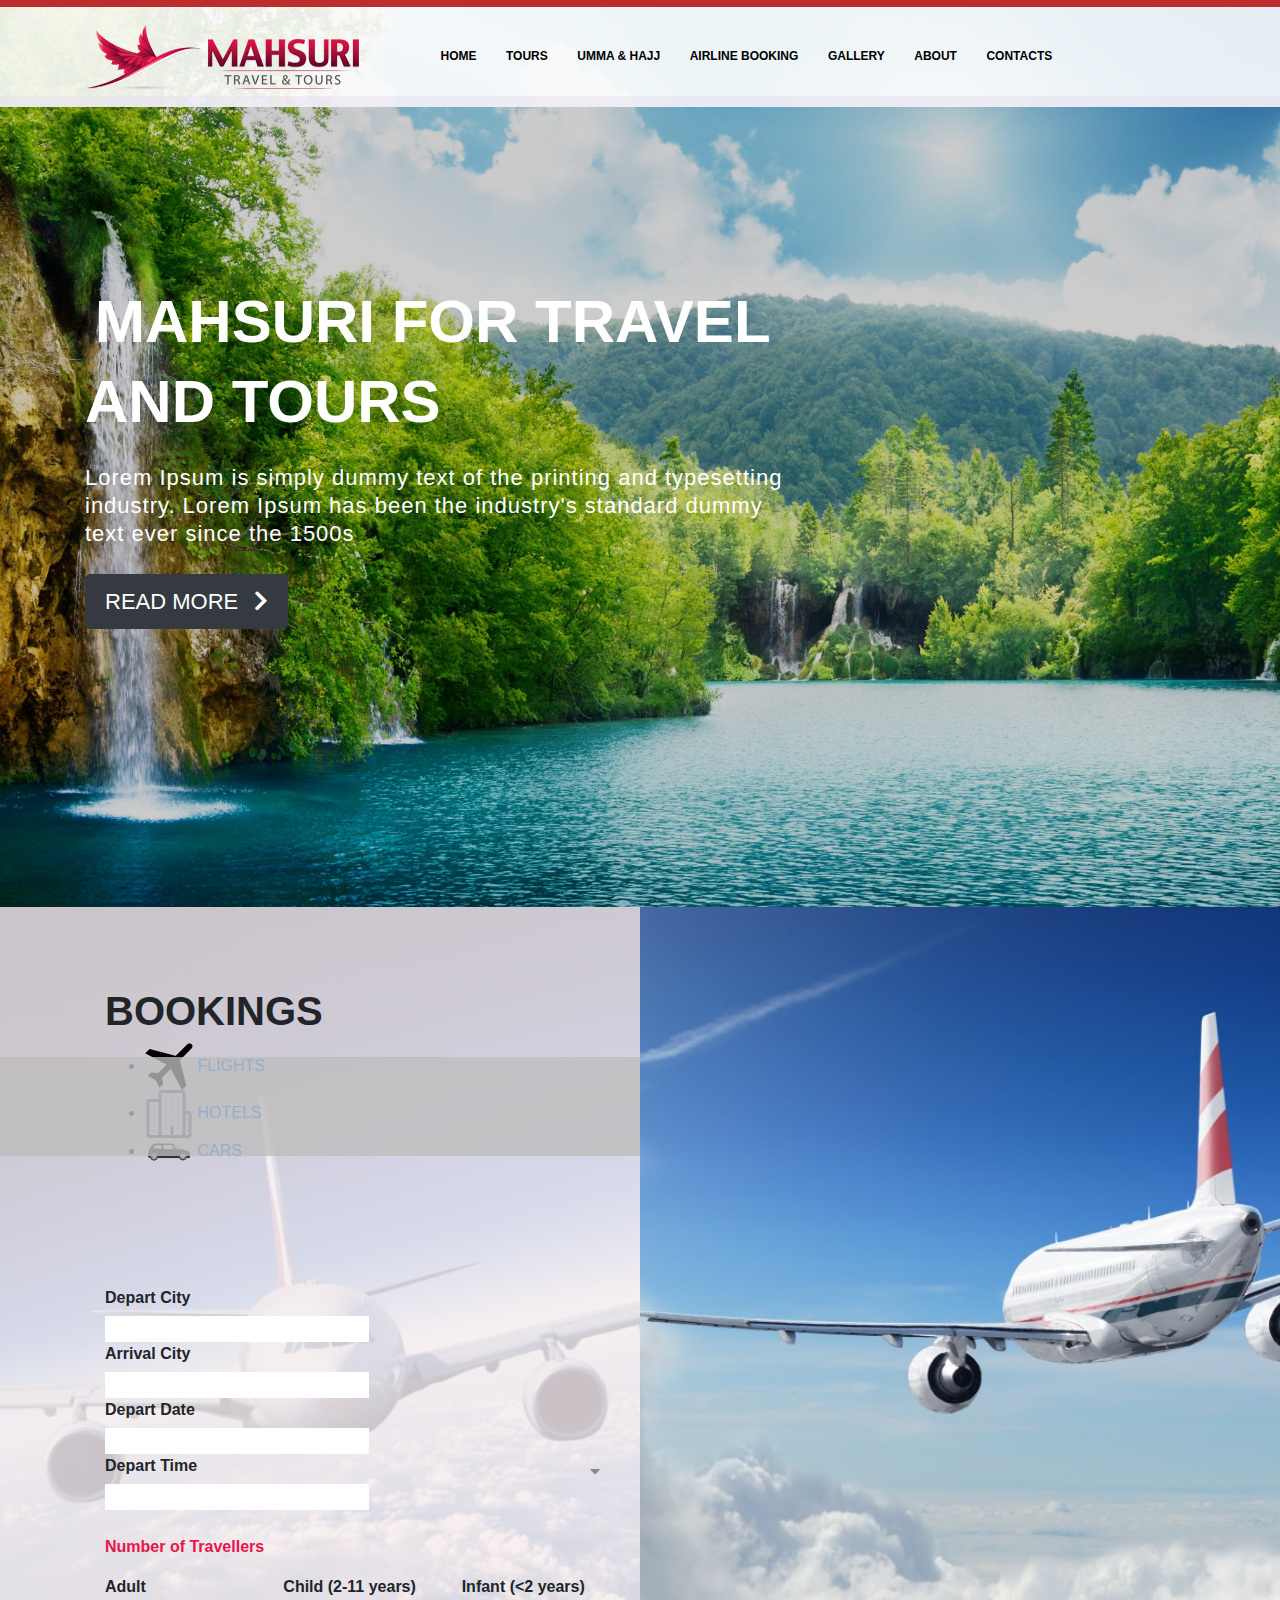
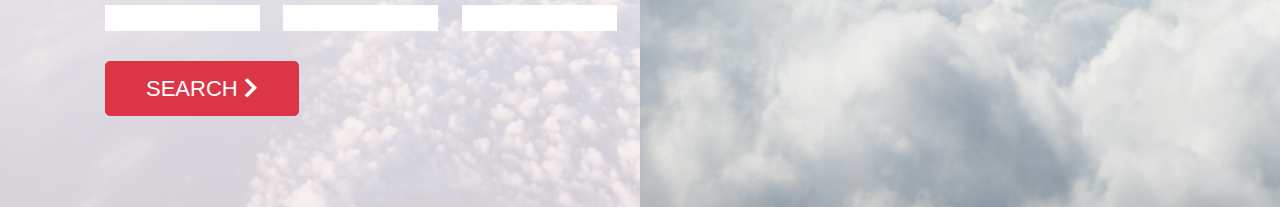
<file: index1.html>
<!DOCTYPE html>
<html>
<head>

	<meta charset="utf-8">
    <meta name="viewport" content="width=device-width, initial-scale=1, shrink-to-fit=no">
	<title>MAHSURI</title>
	<link rel="stylesheet"  href="assets/css/bootstrap.min.css">
    <link rel="stylesheet"  href="assets/css/all.css">
    <link rel="stylesheet"  href="assets/css/jquery-ui.min.css">
    <link rel="stylesheet"  href="assets/css/jquery.ui.timepicker.css">
    <link rel="stylesheet"  href="assets/css/main.css">



</head>
<body>
	     <!-- ===================== start header ===================================== -->
       <div class="header">
        <div class="overlay">
            <div class="overlay_nav">
                <div class="container">
                    <div class="row row-nav">
                        <nav class="navbar navbar-expand-lg  ">
                          <img src="assets/images/logo.png"> 
                        
                          <div class="collapse navbar-collapse" >
                            <ul class="navbar-nav">
                              <li class="nav-item ">
                                <a class="nav-link frst" href="#">Home </a>
                              </li>
                              <li class="nav-item active">
                                <a class="nav-link" href="#">tours</a>
                              </li>
                              <li class="nav-item"> 
                                <a class="nav-link" href="#">umma & hajj</a>
                              </li>
                              <li class="nav-item">
                                <a class="nav-link" href="#">airline booking</a>
                              </li>
                               <li class="nav-item">
                                <a class="nav-link" href="#">gallery</a>
                              </li>
                               <li class="nav-item">
                                <a class="nav-link" href="#">about</a>
                              </li>
                               <li class="nav-item">
                                <a class="nav-link" href="#">contacts</a>
                              </li>
                            </ul>
                          </div>
                        </nav>
                        
                    </div>
                    <div class="row">
                    	<div class="container">
	                        <div class="tophead">
	                            <h1 class="h"> MAHSURI for travel</h1><br>
	                            <h1>and tours</h1>
	                            <p>Lorem Ipsum is simply dummy text of the printing and typesetting <br>industry. Lorem Ipsum has been the industry's standard dummy <br>text ever since the 1500s</p>
	                            <button type="button" class="btn btn-dark btn-lg">READ MORE  <i class="fas fa-chevron-right"></i></i></button>
	                          </div>
                        </div>
                  </div>
               
            </div>
          </div>
        </div>
       </div>
      <!-- ===================== end header ===================================== -->
    <!-- ===================== start booking ===================================== -->
         <div class="booking">
          <div class="row">
            <div class="col imgb1">
                <div class="overlay">
                  <div class="container">
                      <h1>BOOKINGS</h1>
                  </div>
                    
                      <div class="container">
                           <ul >
                               <li><img src="assets/images/icon1.png"><a href="#"> FLIGHTS</a></li>
                               <li><img src="assets/images/icon2.png"><a href="#"> HOTELS</a></li>
                               <li><img src="assets/images/icon3.png"><a href="#"> CARS</a></li>
                           </ul>
                      <div class="overlaynav"></div>
                  </div>

                  <div class="container">
                      <div class="row city">
                          <div class="col">
                              <p>Depart City</p>
                              <input type="text" name="depart-city">
                          </div>
                          <div class="col sec">
                              <p>Arrival City</p>
                              <input type="text" name="arrival-city">
                          </div>
                        </div>  
                          

                          <div class="row date-time">
                              <div class="col">
                                  <p>Depart Date</p>
                                  <div class="datepicker">
                                  <input type="text" name="depart-date" id="date" >
                                  <i class="far fa-calendar-alt"></i>
                                  </div>
                              </div>
                              <div class="col sec">
                                  <p>Depart Time</p>
                                  <div class="timepicker">
                                  <input type="text" name="depart-time" id="time">
                                  <i class="fas fa-caret-down"></i>
                                  </div>
                              </div>
                            </div>  
                          
                          <p class="red par">Number of Travellers</p>
                           <div class="row num-travellers">
                            <div class="col col-md-4">
                              <p>Adult</p>
                              <input type="text" name="depart-time">
                            </div>
                            <div class="col col-md-4 mrg">
                              <p>Child (2-11 years)</p> 
                              <input type="text" name="depart-time">
                            </div>
                            <div class="co col-md-4 mrg">
                              <p>Infant (&lt;2 years)</p>
                              <input type="text" name="depart-time">
                            </div>
                          </div>
                    <buttontype="button" class="btn btn-danger btn-lg">SEARCH  <i class="fas fa-chevron-right"></i></i></button>

                  </div>
                </div>
             </div>
            <div class="col imgb2">
           </div>
          
        </div>

    <!-- ===================== end booking ===================================== -->
  


	<script src="assets/js/jQuery v3.3.1.js"></script>
    <script src="assets/js/bootstrap.min.js"></script>
    <script src="assets/js/jquery-ui.min.js"></script>
    <script src="assets/js/jquery.ui.timepicker.js"></script>
    <script src="assets/js/main.js"></script>

</body>
</html>
</file>
<file: assets/css/main.css>
body  {
    border-top: 7px solid #bd2d2d;
    font-family: arial;
    padding: 0;
    margin: 0;
}

.red {color: #e51649;}
* :focus {outline: 0 !important;}
/* ================== start header ==========================*/
.header {
	background: url('../images/img2.jpg') no-repeat top center;
	-webkit-background-size: cover;
	-moz-background-size: cover;
	-o-background-size: cover;
	background-size: cover;
    height: 100vh;
    position: relative;
}
.header .overlay {
    position: absolute;
    top: 0;
    left: 0;
    width: 100%;
    height: 100%;
    background-color: rgba(0,0,0,0.2);
}
.header .overlay_nav {
	position: absolute;
	top: 0;
	left: 0;
	width: 100%;
	height: 100px;
	background-color: rgba(255, 255, 255, .89);
	border-bottom: 11px solid rgba(229, 223, 239, 0.51);
}
.header .row-nav {margin-top: 10px;}
.header .collapse {  margin-left: 60px;}
.header .collapse .navbar-nav li a {
	color: #000;
	font-size: 12px;
	text-transform: uppercase;
	margin-left: 13.5px;
	font-weight: bold;
	border-bottom: 4px solid rgba(0,0,0,0);
}
.header .collapse .navbar-nav li:hover a {
	color: #e51649;
	border-bottom: 4px solid #e51649;
}

.header .tophead {
	padding-top: 200px;
	color: #fff;}
.header .tophead  .h {margin-left: 10px;}
.header .tophead  h1 {
	font-weight: 900;
	font-size: 60px;
	text-transform: uppercase;
	line-height: 48px;
}
.header .tophead p {
	padding-top: 30px;
	font-size: 22px;
	letter-spacing: 1px;
	line-height: 28px;
}
.header .tophead  .btn {
	border-radius: none;
	margin-top: 10px;
	font-size: 22px;
    padding: 10px 19px;
}
.header .tophead  .btn i{padding-left: 10px;}
/* ================== end header ==========================*/

/* ================== backage booking ==========================*/

.booking .container {margin-left: 105px;}
.booking .imgb1 {
	background: url('../images/img4.jpg') no-repeat top center;
	-webkit-background-size: cover;
	-moz-background-size: cover;
	-o-background-size: cover;
	background-size: cover;
	height: 100vh;
	width: 100% ;
    position: relative;
}
.booking .overlay {
    position: absolute;
    top: 0;
    left: 0;
    width: 100%;
    height: 100%;
    background-color: rgba(247, 237, 237, 0.82);

}
.booking .imgb2 {
	background: url('../images/img3.jpg') no-repeat top center;
	-webkit-background-size: cover;
	-moz-background-size: cover;
	-o-background-size: cover;
	background-size: cover;
	height: 100vh;
	width: 100% ;
    position: relative;
}

.booking h1 {padding-top: 80px; font-weight: 600;}
.booking .overlaynav {   
    position: absolute;
    top: 150px;
    left: 0;
    width: 100%;
    height: 11%;
    background-color: rgba(189, 188, 188, 0.79);}
.booking .overlaynav ul {list-style: none; padding-left: 0;}   
.booking  .overlaynav li { 
	float: left; 
	padding-right: 45px;
	margin-left: 0;
	line-height: 2.5;}
.booking  .overlaynav li img {width: 38px; height: 28px; margin-top: -8px;}
.booking  .overlaynav li a {
	text-decoration: none;
    color: #000;
    font-size: 15px;
    font-weight: bold;
    
}	
.booking .city{
     margin-top: 120px;}
.booking .city p, .booking .date-time p, .booking .num-travellers p{
	 font-weight: bold;
	 font-size: 16px;
	 margin-bottom: 6px;}
.booking .city input, .booking .date-time input {
	 border: none;
	 padding-right: 55px;}
.booking .city .sec, .booking .date-time .sec {margin-right: 120px;}
.booking .par {padding-top: 25px; font-weight: bold;}
.booking .num-travellers .mrg {margin-left: -40px;}
.booking .num-travellers input {
    border: none;
    width: 155px;
	}
.booking  .btn { border-radius: none;
    padding: 10px 40px;
    margin-top: 30px; 
    font-size: 22px;}
.booking  .datepicker input, .booking  .timepicker input {float: left;}   	
.booking  .datepicker i, .booking  .timepicker i {
	z-index: 9;
	color: #888;
	float: right;
	margin-top: -21px;
	margin-right: 10px;
}
 
/* ================== end booking ==========================*/

/* ================== start backage ==========================*/
.backage {position: relative;}
.backage img {
	height: 100vh;
	width: 100% ;
   
}
.backage .carousel-indicators {margin-right: 70%;}
.backage .carousel-indicators .active {background: #e51649;}
.backage .carousel-indicators li { height: 6px; width: 50px;}


.overlayslider {
	position: absolute;
	right: 0;
	top: 1531px;
    z-index: 99;
    width: 50%;
    height: 100vh;
    background-color: rgba(247, 237, 237, 0.82);
}
.overlayslider .container {margin-left: 20px;}
.overlayslider h1 {
    font-weight: bold;
    font-size: 34px;
	padding-top: 80px;}
.overlayslider .specialoffer {
	margin-top: 20px;
	margin-bottom: 30px;
	font-size: 20px;
	color: #555;
}
.overlayslider .priceper {
	margin-top: 40px;
	margin-bottom: 40px;
	font-size: 20px;
	color: #555;
}
.overlayslider hr {width: 400px; margin-left: 0;color: #000;}
.overlayslider span { 
	line-height: 3.5;
	font-size: 30px;
	margin-left: 30px;
	font-weight: bold;
	color: #333; }
.overlayslider .lorem {
	font-size: 16px;
	font-weight: bold;
	color: #999;
	line-height: 1.25;
	padding-top: 15px;
	padding-bottom: 30px;
}
.overlayslider .btn {
	border-radius: none;
	padding: 10px 30px;
}

/* ================== end backage ==========================*/

/* ================== stat lastest ==========================*/
.lastest { text-align: center; }
.lastest h1 {
    font-weight: bold;
    padding-bottom: 20px;
	padding-top: 70px;
    font-size: 45px;
    color: #222;}
.lastest {
    color: #999;
	font-size: 20px;
	padding-bottom: 40px;
}
/* ================== end lastest ==========================*/
/* ================== start cities ==========================*/
.cities img{
    position: relative;
    width: 100%;
    height: 280px;
}
.cities .row .col-md { padding: 0;}

.cities .row .overlay {
    position: absolute;
    z-index: 100;
    top: 0;
    left: 0;
    width: 100%;
    height: 100%;
    background-color: rgba(0, 0, 0, 0.2);
} 
.cities .overlay {
	color: #fff;
	padding-left: 30px;
	padding-top: 185px;
}
.cities .overlay h4 {
	font-weight: 600;
}
.cities .overlay p {}
.cities .overlay span {margin-left: 50px;}
/* ================== end cities ==========================*/

/* ================== start testmnial ==========================*/
.testmonial {
	background: url('../images/img1.jpg') no-repeat top center;
	-webkit-background-size: cover;
	-moz-background-size: cover;
	-o-background-size: cover;
	background-size: cover;
    height: 100vh;
    position: relative;
    text-align: center;
}
.testmonial .overlaytest {
    position: absolute;
    top: 0;
    left: 0;
    width: 100%;
    height: 100%;
    background-color: rgba(249, 243, 243, 0.85);
}
.testmonial h1 {
    padding-bottom: 40px;
	padding-top: 70px;
	font-weight: bold;
	font-size: 50px;
	color: #222;
    }
.testmonial p {
	font-size: 22px;
	color: #888;
	line-height: 1.25;
}
.testmonial img {
	padding-top: 50px;
	width : 120px;
	height: 120px;
	margin-left: 620px;
	
}
.testmonial h3 {padding-top: 15px;padding-bottom: 5px;}
.testmonial h5 {}
.testmonial .carousel-indicators {margin-bottom: -80px;}
.testmonial .carousel-indicators li {
	height: 6px;
	width: 50px;
}
.testmonial .carousel-indicators .active {background: #e51649;}
/* ================== end testmnial ==========================*/

/* ================== start footerup ==========================*/
.footerup {
	padding-top: 70px;
	padding-bottom: 70px;
}
/* ================== end footerup ==========================*/

/* ================== start footerdown ==========================*/
.footerdown {
    padding-top: 70px;
    padding-bottom: 50px;
	background: #ddd;}
.footerdown .prnt {
	text-transform: uppercase;
	
}
.footerdown  p {
	font-size: 16px;
	color: #555;
	padding-right: 150px;
}
.footerdown  .follow{
	padding-left: 330px;
	padding-right: 10px;
}
.footerdown i {font-size: 22px; color: #888}
.footerdown ul {list-style: none; ; padding-left: 0;}
.footerdown ul li {
	float: left;
    padding-right: 20px;

}
/* ================== end footerdown ==========================*/
</file>
<file: assets/css/all.css>
/*!
 * Font Awesome Free 5.1.0 by @fontawesome - https://fontawesome.com
 * License - https://fontawesome.com/license (Icons: CC BY 4.0, Fonts: SIL OFL 1.1, Code: MIT License)
 */
.fa,.fab,.fal,.far,.fas{-moz-osx-font-smoothing:grayscale;-webkit-font-smoothing:antialiased;display:inline-block;font-style:normal;font-variant:normal;text-rendering:auto;line-height:1}.fa-lg{font-size:1.33333em;line-height:.75em;vertical-align:-.0667em}.fa-xs{font-size:.75em}.fa-sm{font-size:.875em}.fa-1x{font-size:1em}.fa-2x{font-size:2em}.fa-3x{font-size:3em}.fa-4x{font-size:4em}.fa-5x{font-size:5em}.fa-6x{font-size:6em}.fa-7x{font-size:7em}.fa-8x{font-size:8em}.fa-9x{font-size:9em}.fa-10x{font-size:10em}.fa-fw{text-align:center;width:1.25em}.fa-ul{list-style-type:none;margin-left:2.5em;padding-left:0}.fa-ul>li{position:relative}.fa-li{left:-2em;position:absolute;text-align:center;width:2em;line-height:inherit}.fa-border{border:.08em solid #eee;border-radius:.1em;padding:.2em .25em .15em}.fa-pull-left{float:left}.fa-pull-right{float:right}.fa.fa-pull-left,.fab.fa-pull-left,.fal.fa-pull-left,.far.fa-pull-left,.fas.fa-pull-left{margin-right:.3em}.fa.fa-pull-right,.fab.fa-pull-right,.fal.fa-pull-right,.far.fa-pull-right,.fas.fa-pull-right{margin-left:.3em}.fa-spin{animation:a 2s infinite linear}.fa-pulse{animation:a 1s infinite steps(8)}@keyframes a{0%{transform:rotate(0deg)}to{transform:rotate(1turn)}}.fa-rotate-90{-ms-filter:"progid:DXImageTransform.Microsoft.BasicImage(rotation=1)";transform:rotate(90deg)}.fa-rotate-180{-ms-filter:"progid:DXImageTransform.Microsoft.BasicImage(rotation=2)";transform:rotate(180deg)}.fa-rotate-270{-ms-filter:"progid:DXImageTransform.Microsoft.BasicImage(rotation=3)";transform:rotate(270deg)}.fa-flip-horizontal{-ms-filter:"progid:DXImageTransform.Microsoft.BasicImage(rotation=0, mirror=1)";transform:scaleX(-1)}.fa-flip-vertical{transform:scaleY(-1)}.fa-flip-horizontal.fa-flip-vertical,.fa-flip-vertical{-ms-filter:"progid:DXImageTransform.Microsoft.BasicImage(rotation=2, mirror=1)"}.fa-flip-horizontal.fa-flip-vertical{transform:scale(-1)}:root .fa-flip-horizontal,:root .fa-flip-vertical,:root .fa-rotate-90,:root .fa-rotate-180,:root .fa-rotate-270{-webkit-filter:none;filter:none}.fa-stack{display:inline-block;height:2em;line-height:2em;position:relative;vertical-align:middle;width:2em}.fa-stack-1x,.fa-stack-2x{left:0;position:absolute;text-align:center;width:100%}.fa-stack-1x{line-height:inherit}.fa-stack-2x{font-size:2em}.fa-inverse{color:#fff}.fa-500px:before{content:"\f26e"}.fa-accessible-icon:before{content:"\f368"}.fa-accusoft:before{content:"\f369"}.fa-address-book:before{content:"\f2b9"}.fa-address-card:before{content:"\f2bb"}.fa-adjust:before{content:"\f042"}.fa-adn:before{content:"\f170"}.fa-adversal:before{content:"\f36a"}.fa-affiliatetheme:before{content:"\f36b"}.fa-algolia:before{content:"\f36c"}.fa-align-center:before{content:"\f037"}.fa-align-justify:before{content:"\f039"}.fa-align-left:before{content:"\f036"}.fa-align-right:before{content:"\f038"}.fa-allergies:before{content:"\f461"}.fa-amazon:before{content:"\f270"}.fa-amazon-pay:before{content:"\f42c"}.fa-ambulance:before{content:"\f0f9"}.fa-american-sign-language-interpreting:before{content:"\f2a3"}.fa-amilia:before{content:"\f36d"}.fa-anchor:before{content:"\f13d"}.fa-android:before{content:"\f17b"}.fa-angellist:before{content:"\f209"}.fa-angle-double-down:before{content:"\f103"}.fa-angle-double-left:before{content:"\f100"}.fa-angle-double-right:before{content:"\f101"}.fa-angle-double-up:before{content:"\f102"}.fa-angle-down:before{content:"\f107"}.fa-angle-left:before{content:"\f104"}.fa-angle-right:before{content:"\f105"}.fa-angle-up:before{content:"\f106"}.fa-angry:before{content:"\f556"}.fa-angrycreative:before{content:"\f36e"}.fa-angular:before{content:"\f420"}.fa-app-store:before{content:"\f36f"}.fa-app-store-ios:before{content:"\f370"}.fa-apper:before{content:"\f371"}.fa-apple:before{content:"\f179"}.fa-apple-pay:before{content:"\f415"}.fa-archive:before{content:"\f187"}.fa-archway:before{content:"\f557"}.fa-arrow-alt-circle-down:before{content:"\f358"}.fa-arrow-alt-circle-left:before{content:"\f359"}.fa-arrow-alt-circle-right:before{content:"\f35a"}.fa-arrow-alt-circle-up:before{content:"\f35b"}.fa-arrow-circle-down:before{content:"\f0ab"}.fa-arrow-circle-left:before{content:"\f0a8"}.fa-arrow-circle-right:before{content:"\f0a9"}.fa-arrow-circle-up:before{content:"\f0aa"}.fa-arrow-down:before{content:"\f063"}.fa-arrow-left:before{content:"\f060"}.fa-arrow-right:before{content:"\f061"}.fa-arrow-up:before{content:"\f062"}.fa-arrows-alt:before{content:"\f0b2"}.fa-arrows-alt-h:before{content:"\f337"}.fa-arrows-alt-v:before{content:"\f338"}.fa-assistive-listening-systems:before{content:"\f2a2"}.fa-asterisk:before{content:"\f069"}.fa-asymmetrik:before{content:"\f372"}.fa-at:before{content:"\f1fa"}.fa-atlas:before{content:"\f558"}.fa-audible:before{content:"\f373"}.fa-audio-description:before{content:"\f29e"}.fa-autoprefixer:before{content:"\f41c"}.fa-avianex:before{content:"\f374"}.fa-aviato:before{content:"\f421"}.fa-award:before{content:"\f559"}.fa-aws:before{content:"\f375"}.fa-backspace:before{content:"\f55a"}.fa-backward:before{content:"\f04a"}.fa-balance-scale:before{content:"\f24e"}.fa-ban:before{content:"\f05e"}.fa-band-aid:before{content:"\f462"}.fa-bandcamp:before{content:"\f2d5"}.fa-barcode:before{content:"\f02a"}.fa-bars:before{content:"\f0c9"}.fa-baseball-ball:before{content:"\f433"}.fa-basketball-ball:before{content:"\f434"}.fa-bath:before{content:"\f2cd"}.fa-battery-empty:before{content:"\f244"}.fa-battery-full:before{content:"\f240"}.fa-battery-half:before{content:"\f242"}.fa-battery-quarter:before{content:"\f243"}.fa-battery-three-quarters:before{content:"\f241"}.fa-bed:before{content:"\f236"}.fa-beer:before{content:"\f0fc"}.fa-behance:before{content:"\f1b4"}.fa-behance-square:before{content:"\f1b5"}.fa-bell:before{content:"\f0f3"}.fa-bell-slash:before{content:"\f1f6"}.fa-bezier-curve:before{content:"\f55b"}.fa-bicycle:before{content:"\f206"}.fa-bimobject:before{content:"\f378"}.fa-binoculars:before{content:"\f1e5"}.fa-birthday-cake:before{content:"\f1fd"}.fa-bitbucket:before{content:"\f171"}.fa-bitcoin:before{content:"\f379"}.fa-bity:before{content:"\f37a"}.fa-black-tie:before{content:"\f27e"}.fa-blackberry:before{content:"\f37b"}.fa-blender:before{content:"\f517"}.fa-blind:before{content:"\f29d"}.fa-blogger:before{content:"\f37c"}.fa-blogger-b:before{content:"\f37d"}.fa-bluetooth:before{content:"\f293"}.fa-bluetooth-b:before{content:"\f294"}.fa-bold:before{content:"\f032"}.fa-bolt:before{content:"\f0e7"}.fa-bomb:before{content:"\f1e2"}.fa-bong:before{content:"\f55c"}.fa-book:before{content:"\f02d"}.fa-book-open:before{content:"\f518"}.fa-bookmark:before{content:"\f02e"}.fa-bowling-ball:before{content:"\f436"}.fa-box:before{content:"\f466"}.fa-box-open:before{content:"\f49e"}.fa-boxes:before{content:"\f468"}.fa-braille:before{content:"\f2a1"}.fa-briefcase:before{content:"\f0b1"}.fa-briefcase-medical:before{content:"\f469"}.fa-broadcast-tower:before{content:"\f519"}.fa-broom:before{content:"\f51a"}.fa-brush:before{content:"\f55d"}.fa-btc:before{content:"\f15a"}.fa-bug:before{content:"\f188"}.fa-building:before{content:"\f1ad"}.fa-bullhorn:before{content:"\f0a1"}.fa-bullseye:before{content:"\f140"}.fa-burn:before{content:"\f46a"}.fa-buromobelexperte:before{content:"\f37f"}.fa-bus:before{content:"\f207"}.fa-bus-alt:before{content:"\f55e"}.fa-buysellads:before{content:"\f20d"}.fa-calculator:before{content:"\f1ec"}.fa-calendar:before{content:"\f133"}.fa-calendar-alt:before{content:"\f073"}.fa-calendar-check:before{content:"\f274"}.fa-calendar-minus:before{content:"\f272"}.fa-calendar-plus:before{content:"\f271"}.fa-calendar-times:before{content:"\f273"}.fa-camera:before{content:"\f030"}.fa-camera-retro:before{content:"\f083"}.fa-cannabis:before{content:"\f55f"}.fa-capsules:before{content:"\f46b"}.fa-car:before{content:"\f1b9"}.fa-caret-down:before{content:"\f0d7"}.fa-caret-left:before{content:"\f0d9"}.fa-caret-right:before{content:"\f0da"}.fa-caret-square-down:before{content:"\f150"}.fa-caret-square-left:before{content:"\f191"}.fa-caret-square-right:before{content:"\f152"}.fa-caret-square-up:before{content:"\f151"}.fa-caret-up:before{content:"\f0d8"}.fa-cart-arrow-down:before{content:"\f218"}.fa-cart-plus:before{content:"\f217"}.fa-cc-amazon-pay:before{content:"\f42d"}.fa-cc-amex:before{content:"\f1f3"}.fa-cc-apple-pay:before{content:"\f416"}.fa-cc-diners-club:before{content:"\f24c"}.fa-cc-discover:before{content:"\f1f2"}.fa-cc-jcb:before{content:"\f24b"}.fa-cc-mastercard:before{content:"\f1f1"}.fa-cc-paypal:before{content:"\f1f4"}.fa-cc-stripe:before{content:"\f1f5"}.fa-cc-visa:before{content:"\f1f0"}.fa-centercode:before{content:"\f380"}.fa-certificate:before{content:"\f0a3"}.fa-chalkboard:before{content:"\f51b"}.fa-chalkboard-teacher:before{content:"\f51c"}.fa-chart-area:before{content:"\f1fe"}.fa-chart-bar:before{content:"\f080"}.fa-chart-line:before{content:"\f201"}.fa-chart-pie:before{content:"\f200"}.fa-check:before{content:"\f00c"}.fa-check-circle:before{content:"\f058"}.fa-check-double:before{content:"\f560"}.fa-check-square:before{content:"\f14a"}.fa-chess:before{content:"\f439"}.fa-chess-bishop:before{content:"\f43a"}.fa-chess-board:before{content:"\f43c"}.fa-chess-king:before{content:"\f43f"}.fa-chess-knight:before{content:"\f441"}.fa-chess-pawn:before{content:"\f443"}.fa-chess-queen:before{content:"\f445"}.fa-chess-rook:before{content:"\f447"}.fa-chevron-circle-down:before{content:"\f13a"}.fa-chevron-circle-left:before{content:"\f137"}.fa-chevron-circle-right:before{content:"\f138"}.fa-chevron-circle-up:before{content:"\f139"}.fa-chevron-down:before{content:"\f078"}.fa-chevron-left:before{content:"\f053"}.fa-chevron-right:before{content:"\f054"}.fa-chevron-up:before{content:"\f077"}.fa-child:before{content:"\f1ae"}.fa-chrome:before{content:"\f268"}.fa-church:before{content:"\f51d"}.fa-circle:before{content:"\f111"}.fa-circle-notch:before{content:"\f1ce"}.fa-clipboard:before{content:"\f328"}.fa-clipboard-check:before{content:"\f46c"}.fa-clipboard-list:before{content:"\f46d"}.fa-clock:before{content:"\f017"}.fa-clone:before{content:"\f24d"}.fa-closed-captioning:before{content:"\f20a"}.fa-cloud:before{content:"\f0c2"}.fa-cloud-download-alt:before{content:"\f381"}.fa-cloud-upload-alt:before{content:"\f382"}.fa-cloudscale:before{content:"\f383"}.fa-cloudsmith:before{content:"\f384"}.fa-cloudversify:before{content:"\f385"}.fa-cocktail:before{content:"\f561"}.fa-code:before{content:"\f121"}.fa-code-branch:before{content:"\f126"}.fa-codepen:before{content:"\f1cb"}.fa-codiepie:before{content:"\f284"}.fa-coffee:before{content:"\f0f4"}.fa-cog:before{content:"\f013"}.fa-cogs:before{content:"\f085"}.fa-coins:before{content:"\f51e"}.fa-columns:before{content:"\f0db"}.fa-comment:before{content:"\f075"}.fa-comment-alt:before{content:"\f27a"}.fa-comment-dots:before{content:"\f4ad"}.fa-comment-slash:before{content:"\f4b3"}.fa-comments:before{content:"\f086"}.fa-compact-disc:before{content:"\f51f"}.fa-compass:before{content:"\f14e"}.fa-compress:before{content:"\f066"}.fa-concierge-bell:before{content:"\f562"}.fa-connectdevelop:before{content:"\f20e"}.fa-contao:before{content:"\f26d"}.fa-cookie:before{content:"\f563"}.fa-cookie-bite:before{content:"\f564"}.fa-copy:before{content:"\f0c5"}.fa-copyright:before{content:"\f1f9"}.fa-couch:before{content:"\f4b8"}.fa-cpanel:before{content:"\f388"}.fa-creative-commons:before{content:"\f25e"}.fa-creative-commons-by:before{content:"\f4e7"}.fa-creative-commons-nc:before{content:"\f4e8"}.fa-creative-commons-nc-eu:before{content:"\f4e9"}.fa-creative-commons-nc-jp:before{content:"\f4ea"}.fa-creative-commons-nd:before{content:"\f4eb"}.fa-creative-commons-pd:before{content:"\f4ec"}.fa-creative-commons-pd-alt:before{content:"\f4ed"}.fa-creative-commons-remix:before{content:"\f4ee"}.fa-creative-commons-sa:before{content:"\f4ef"}.fa-creative-commons-sampling:before{content:"\f4f0"}.fa-creative-commons-sampling-plus:before{content:"\f4f1"}.fa-creative-commons-share:before{content:"\f4f2"}.fa-credit-card:before{content:"\f09d"}.fa-crop:before{content:"\f125"}.fa-crop-alt:before{content:"\f565"}.fa-crosshairs:before{content:"\f05b"}.fa-crow:before{content:"\f520"}.fa-crown:before{content:"\f521"}.fa-css3:before{content:"\f13c"}.fa-css3-alt:before{content:"\f38b"}.fa-cube:before{content:"\f1b2"}.fa-cubes:before{content:"\f1b3"}.fa-cut:before{content:"\f0c4"}.fa-cuttlefish:before{content:"\f38c"}.fa-d-and-d:before{content:"\f38d"}.fa-dashcube:before{content:"\f210"}.fa-database:before{content:"\f1c0"}.fa-deaf:before{content:"\f2a4"}.fa-delicious:before{content:"\f1a5"}.fa-deploydog:before{content:"\f38e"}.fa-deskpro:before{content:"\f38f"}.fa-desktop:before{content:"\f108"}.fa-deviantart:before{content:"\f1bd"}.fa-diagnoses:before{content:"\f470"}.fa-dice:before{content:"\f522"}.fa-dice-five:before{content:"\f523"}.fa-dice-four:before{content:"\f524"}.fa-dice-one:before{content:"\f525"}.fa-dice-six:before{content:"\f526"}.fa-dice-three:before{content:"\f527"}.fa-dice-two:before{content:"\f528"}.fa-digg:before{content:"\f1a6"}.fa-digital-ocean:before{content:"\f391"}.fa-digital-tachograph:before{content:"\f566"}.fa-discord:before{content:"\f392"}.fa-discourse:before{content:"\f393"}.fa-divide:before{content:"\f529"}.fa-dizzy:before{content:"\f567"}.fa-dna:before{content:"\f471"}.fa-dochub:before{content:"\f394"}.fa-docker:before{content:"\f395"}.fa-dollar-sign:before{content:"\f155"}.fa-dolly:before{content:"\f472"}.fa-dolly-flatbed:before{content:"\f474"}.fa-donate:before{content:"\f4b9"}.fa-door-closed:before{content:"\f52a"}.fa-door-open:before{content:"\f52b"}.fa-dot-circle:before{content:"\f192"}.fa-dove:before{content:"\f4ba"}.fa-download:before{content:"\f019"}.fa-draft2digital:before{content:"\f396"}.fa-drafting-compass:before{content:"\f568"}.fa-dribbble:before{content:"\f17d"}.fa-dribbble-square:before{content:"\f397"}.fa-dropbox:before{content:"\f16b"}.fa-drum:before{content:"\f569"}.fa-drum-steelpan:before{content:"\f56a"}.fa-drupal:before{content:"\f1a9"}.fa-dumbbell:before{content:"\f44b"}.fa-dyalog:before{content:"\f399"}.fa-earlybirds:before{content:"\f39a"}.fa-ebay:before{content:"\f4f4"}.fa-edge:before{content:"\f282"}.fa-edit:before{content:"\f044"}.fa-eject:before{content:"\f052"}.fa-elementor:before{content:"\f430"}.fa-ellipsis-h:before{content:"\f141"}.fa-ellipsis-v:before{content:"\f142"}.fa-ember:before{content:"\f423"}.fa-empire:before{content:"\f1d1"}.fa-envelope:before{content:"\f0e0"}.fa-envelope-open:before{content:"\f2b6"}.fa-envelope-square:before{content:"\f199"}.fa-envira:before{content:"\f299"}.fa-equals:before{content:"\f52c"}.fa-eraser:before{content:"\f12d"}.fa-erlang:before{content:"\f39d"}.fa-ethereum:before{content:"\f42e"}.fa-etsy:before{content:"\f2d7"}.fa-euro-sign:before{content:"\f153"}.fa-exchange-alt:before{content:"\f362"}.fa-exclamation:before{content:"\f12a"}.fa-exclamation-circle:before{content:"\f06a"}.fa-exclamation-triangle:before{content:"\f071"}.fa-expand:before{content:"\f065"}.fa-expand-arrows-alt:before{content:"\f31e"}.fa-expeditedssl:before{content:"\f23e"}.fa-external-link-alt:before{content:"\f35d"}.fa-external-link-square-alt:before{content:"\f360"}.fa-eye:before{content:"\f06e"}.fa-eye-dropper:before{content:"\f1fb"}.fa-eye-slash:before{content:"\f070"}.fa-facebook:before{content:"\f09a"}.fa-facebook-f:before{content:"\f39e"}.fa-facebook-messenger:before{content:"\f39f"}.fa-facebook-square:before{content:"\f082"}.fa-fast-backward:before{content:"\f049"}.fa-fast-forward:before{content:"\f050"}.fa-fax:before{content:"\f1ac"}.fa-feather:before{content:"\f52d"}.fa-feather-alt:before{content:"\f56b"}.fa-female:before{content:"\f182"}.fa-fighter-jet:before{content:"\f0fb"}.fa-file:before{content:"\f15b"}.fa-file-alt:before{content:"\f15c"}.fa-file-archive:before{content:"\f1c6"}.fa-file-audio:before{content:"\f1c7"}.fa-file-code:before{content:"\f1c9"}.fa-file-contract:before{content:"\f56c"}.fa-file-download:before{content:"\f56d"}.fa-file-excel:before{content:"\f1c3"}.fa-file-export:before{content:"\f56e"}.fa-file-image:before{content:"\f1c5"}.fa-file-import:before{content:"\f56f"}.fa-file-invoice:before{content:"\f570"}.fa-file-invoice-dollar:before{content:"\f571"}.fa-file-medical:before{content:"\f477"}.fa-file-medical-alt:before{content:"\f478"}.fa-file-pdf:before{content:"\f1c1"}.fa-file-powerpoint:before{content:"\f1c4"}.fa-file-prescription:before{content:"\f572"}.fa-file-signature:before{content:"\f573"}.fa-file-upload:before{content:"\f574"}.fa-file-video:before{content:"\f1c8"}.fa-file-word:before{content:"\f1c2"}.fa-fill:before{content:"\f575"}.fa-fill-drip:before{content:"\f576"}.fa-film:before{content:"\f008"}.fa-filter:before{content:"\f0b0"}.fa-fingerprint:before{content:"\f577"}.fa-fire:before{content:"\f06d"}.fa-fire-extinguisher:before{content:"\f134"}.fa-firefox:before{content:"\f269"}.fa-first-aid:before{content:"\f479"}.fa-first-order:before{content:"\f2b0"}.fa-first-order-alt:before{content:"\f50a"}.fa-firstdraft:before{content:"\f3a1"}.fa-fish:before{content:"\f578"}.fa-flag:before{content:"\f024"}.fa-flag-checkered:before{content:"\f11e"}.fa-flask:before{content:"\f0c3"}.fa-flickr:before{content:"\f16e"}.fa-flipboard:before{content:"\f44d"}.fa-flushed:before{content:"\f579"}.fa-fly:before{content:"\f417"}.fa-folder:before{content:"\f07b"}.fa-folder-open:before{content:"\f07c"}.fa-font:before{content:"\f031"}.fa-font-awesome:before{content:"\f2b4"}.fa-font-awesome-alt:before{content:"\f35c"}.fa-font-awesome-flag:before{content:"\f425"}.fa-font-awesome-logo-full:before{content:"\f4e6"}.fa-fonticons:before{content:"\f280"}.fa-fonticons-fi:before{content:"\f3a2"}.fa-football-ball:before{content:"\f44e"}.fa-fort-awesome:before{content:"\f286"}.fa-fort-awesome-alt:before{content:"\f3a3"}.fa-forumbee:before{content:"\f211"}.fa-forward:before{content:"\f04e"}.fa-foursquare:before{content:"\f180"}.fa-free-code-camp:before{content:"\f2c5"}.fa-freebsd:before{content:"\f3a4"}.fa-frog:before{content:"\f52e"}.fa-frown:before{content:"\f119"}.fa-frown-open:before{content:"\f57a"}.fa-fulcrum:before{content:"\f50b"}.fa-futbol:before{content:"\f1e3"}.fa-galactic-republic:before{content:"\f50c"}.fa-galactic-senate:before{content:"\f50d"}.fa-gamepad:before{content:"\f11b"}.fa-gas-pump:before{content:"\f52f"}.fa-gavel:before{content:"\f0e3"}.fa-gem:before{content:"\f3a5"}.fa-genderless:before{content:"\f22d"}.fa-get-pocket:before{content:"\f265"}.fa-gg:before{content:"\f260"}.fa-gg-circle:before{content:"\f261"}.fa-gift:before{content:"\f06b"}.fa-git:before{content:"\f1d3"}.fa-git-square:before{content:"\f1d2"}.fa-github:before{content:"\f09b"}.fa-github-alt:before{content:"\f113"}.fa-github-square:before{content:"\f092"}.fa-gitkraken:before{content:"\f3a6"}.fa-gitlab:before{content:"\f296"}.fa-gitter:before{content:"\f426"}.fa-glass-martini:before{content:"\f000"}.fa-glass-martini-alt:before{content:"\f57b"}.fa-glasses:before{content:"\f530"}.fa-glide:before{content:"\f2a5"}.fa-glide-g:before{content:"\f2a6"}.fa-globe:before{content:"\f0ac"}.fa-globe-africa:before{content:"\f57c"}.fa-globe-americas:before{content:"\f57d"}.fa-globe-asia:before{content:"\f57e"}.fa-gofore:before{content:"\f3a7"}.fa-golf-ball:before{content:"\f450"}.fa-goodreads:before{content:"\f3a8"}.fa-goodreads-g:before{content:"\f3a9"}.fa-google:before{content:"\f1a0"}.fa-google-drive:before{content:"\f3aa"}.fa-google-play:before{content:"\f3ab"}.fa-google-plus:before{content:"\f2b3"}.fa-google-plus-g:before{content:"\f0d5"}.fa-google-plus-square:before{content:"\f0d4"}.fa-google-wallet:before{content:"\f1ee"}.fa-graduation-cap:before{content:"\f19d"}.fa-gratipay:before{content:"\f184"}.fa-grav:before{content:"\f2d6"}.fa-greater-than:before{content:"\f531"}.fa-greater-than-equal:before{content:"\f532"}.fa-grimace:before{content:"\f57f"}.fa-grin:before{content:"\f580"}.fa-grin-alt:before{content:"\f581"}.fa-grin-beam:before{content:"\f582"}.fa-grin-beam-sweat:before{content:"\f583"}.fa-grin-hearts:before{content:"\f584"}.fa-grin-squint:before{content:"\f585"}.fa-grin-squint-tears:before{content:"\f586"}.fa-grin-stars:before{content:"\f587"}.fa-grin-tears:before{content:"\f588"}.fa-grin-tongue:before{content:"\f589"}.fa-grin-tongue-squint:before{content:"\f58a"}.fa-grin-tongue-wink:before{content:"\f58b"}.fa-grin-wink:before{content:"\f58c"}.fa-grip-horizontal:before{content:"\f58d"}.fa-grip-vertical:before{content:"\f58e"}.fa-gripfire:before{content:"\f3ac"}.fa-grunt:before{content:"\f3ad"}.fa-gulp:before{content:"\f3ae"}.fa-h-square:before{content:"\f0fd"}.fa-hacker-news:before{content:"\f1d4"}.fa-hacker-news-square:before{content:"\f3af"}.fa-hand-holding:before{content:"\f4bd"}.fa-hand-holding-heart:before{content:"\f4be"}.fa-hand-holding-usd:before{content:"\f4c0"}.fa-hand-lizard:before{content:"\f258"}.fa-hand-paper:before{content:"\f256"}.fa-hand-peace:before{content:"\f25b"}.fa-hand-point-down:before{content:"\f0a7"}.fa-hand-point-left:before{content:"\f0a5"}.fa-hand-point-right:before{content:"\f0a4"}.fa-hand-point-up:before{content:"\f0a6"}.fa-hand-pointer:before{content:"\f25a"}.fa-hand-rock:before{content:"\f255"}.fa-hand-scissors:before{content:"\f257"}.fa-hand-spock:before{content:"\f259"}.fa-hands:before{content:"\f4c2"}.fa-hands-helping:before{content:"\f4c4"}.fa-handshake:before{content:"\f2b5"}.fa-hashtag:before{content:"\f292"}.fa-hdd:before{content:"\f0a0"}.fa-heading:before{content:"\f1dc"}.fa-headphones:before{content:"\f025"}.fa-headphones-alt:before{content:"\f58f"}.fa-headset:before{content:"\f590"}.fa-heart:before{content:"\f004"}.fa-heartbeat:before{content:"\f21e"}.fa-helicopter:before{content:"\f533"}.fa-highlighter:before{content:"\f591"}.fa-hips:before{content:"\f452"}.fa-hire-a-helper:before{content:"\f3b0"}.fa-history:before{content:"\f1da"}.fa-hockey-puck:before{content:"\f453"}.fa-home:before{content:"\f015"}.fa-hooli:before{content:"\f427"}.fa-hornbill:before{content:"\f592"}.fa-hospital:before{content:"\f0f8"}.fa-hospital-alt:before{content:"\f47d"}.fa-hospital-symbol:before{content:"\f47e"}.fa-hot-tub:before{content:"\f593"}.fa-hotel:before{content:"\f594"}.fa-hotjar:before{content:"\f3b1"}.fa-hourglass:before{content:"\f254"}.fa-hourglass-end:before{content:"\f253"}.fa-hourglass-half:before{content:"\f252"}.fa-hourglass-start:before{content:"\f251"}.fa-houzz:before{content:"\f27c"}.fa-html5:before{content:"\f13b"}.fa-hubspot:before{content:"\f3b2"}.fa-i-cursor:before{content:"\f246"}.fa-id-badge:before{content:"\f2c1"}.fa-id-card:before{content:"\f2c2"}.fa-id-card-alt:before{content:"\f47f"}.fa-image:before{content:"\f03e"}.fa-images:before{content:"\f302"}.fa-imdb:before{content:"\f2d8"}.fa-inbox:before{content:"\f01c"}.fa-indent:before{content:"\f03c"}.fa-industry:before{content:"\f275"}.fa-infinity:before{content:"\f534"}.fa-info:before{content:"\f129"}.fa-info-circle:before{content:"\f05a"}.fa-instagram:before{content:"\f16d"}.fa-internet-explorer:before{content:"\f26b"}.fa-ioxhost:before{content:"\f208"}.fa-italic:before{content:"\f033"}.fa-itunes:before{content:"\f3b4"}.fa-itunes-note:before{content:"\f3b5"}.fa-java:before{content:"\f4e4"}.fa-jedi-order:before{content:"\f50e"}.fa-jenkins:before{content:"\f3b6"}.fa-joget:before{content:"\f3b7"}.fa-joint:before{content:"\f595"}.fa-joomla:before{content:"\f1aa"}.fa-js:before{content:"\f3b8"}.fa-js-square:before{content:"\f3b9"}.fa-jsfiddle:before{content:"\f1cc"}.fa-key:before{content:"\f084"}.fa-keybase:before{content:"\f4f5"}.fa-keyboard:before{content:"\f11c"}.fa-keycdn:before{content:"\f3ba"}.fa-kickstarter:before{content:"\f3bb"}.fa-kickstarter-k:before{content:"\f3bc"}.fa-kiss:before{content:"\f596"}.fa-kiss-beam:before{content:"\f597"}.fa-kiss-wink-heart:before{content:"\f598"}.fa-kiwi-bird:before{content:"\f535"}.fa-korvue:before{content:"\f42f"}.fa-language:before{content:"\f1ab"}.fa-laptop:before{content:"\f109"}.fa-laravel:before{content:"\f3bd"}.fa-lastfm:before{content:"\f202"}.fa-lastfm-square:before{content:"\f203"}.fa-laugh:before{content:"\f599"}.fa-laugh-beam:before{content:"\f59a"}.fa-laugh-squint:before{content:"\f59b"}.fa-laugh-wink:before{content:"\f59c"}.fa-leaf:before{content:"\f06c"}.fa-leanpub:before{content:"\f212"}.fa-lemon:before{content:"\f094"}.fa-less:before{content:"\f41d"}.fa-less-than:before{content:"\f536"}.fa-less-than-equal:before{content:"\f537"}.fa-level-down-alt:before{content:"\f3be"}.fa-level-up-alt:before{content:"\f3bf"}.fa-life-ring:before{content:"\f1cd"}.fa-lightbulb:before{content:"\f0eb"}.fa-line:before{content:"\f3c0"}.fa-link:before{content:"\f0c1"}.fa-linkedin:before{content:"\f08c"}.fa-linkedin-in:before{content:"\f0e1"}.fa-linode:before{content:"\f2b8"}.fa-linux:before{content:"\f17c"}.fa-lira-sign:before{content:"\f195"}.fa-list:before{content:"\f03a"}.fa-list-alt:before{content:"\f022"}.fa-list-ol:before{content:"\f0cb"}.fa-list-ul:before{content:"\f0ca"}.fa-location-arrow:before{content:"\f124"}.fa-lock:before{content:"\f023"}.fa-lock-open:before{content:"\f3c1"}.fa-long-arrow-alt-down:before{content:"\f309"}.fa-long-arrow-alt-left:before{content:"\f30a"}.fa-long-arrow-alt-right:before{content:"\f30b"}.fa-long-arrow-alt-up:before{content:"\f30c"}.fa-low-vision:before{content:"\f2a8"}.fa-luggage-cart:before{content:"\f59d"}.fa-lyft:before{content:"\f3c3"}.fa-magento:before{content:"\f3c4"}.fa-magic:before{content:"\f0d0"}.fa-magnet:before{content:"\f076"}.fa-mailchimp:before{content:"\f59e"}.fa-male:before{content:"\f183"}.fa-mandalorian:before{content:"\f50f"}.fa-map:before{content:"\f279"}.fa-map-marked:before{content:"\f59f"}.fa-map-marked-alt:before{content:"\f5a0"}.fa-map-marker:before{content:"\f041"}.fa-map-marker-alt:before{content:"\f3c5"}.fa-map-pin:before{content:"\f276"}.fa-map-signs:before{content:"\f277"}.fa-marker:before{content:"\f5a1"}.fa-mars:before{content:"\f222"}.fa-mars-double:before{content:"\f227"}.fa-mars-stroke:before{content:"\f229"}.fa-mars-stroke-h:before{content:"\f22b"}.fa-mars-stroke-v:before{content:"\f22a"}.fa-mastodon:before{content:"\f4f6"}.fa-maxcdn:before{content:"\f136"}.fa-medal:before{content:"\f5a2"}.fa-medapps:before{content:"\f3c6"}.fa-medium:before{content:"\f23a"}.fa-medium-m:before{content:"\f3c7"}.fa-medkit:before{content:"\f0fa"}.fa-medrt:before{content:"\f3c8"}.fa-meetup:before{content:"\f2e0"}.fa-megaport:before{content:"\f5a3"}.fa-meh:before{content:"\f11a"}.fa-meh-blank:before{content:"\f5a4"}.fa-meh-rolling-eyes:before{content:"\f5a5"}.fa-memory:before{content:"\f538"}.fa-mercury:before{content:"\f223"}.fa-microchip:before{content:"\f2db"}.fa-microphone:before{content:"\f130"}.fa-microphone-alt:before{content:"\f3c9"}.fa-microphone-alt-slash:before{content:"\f539"}.fa-microphone-slash:before{content:"\f131"}.fa-microsoft:before{content:"\f3ca"}.fa-minus:before{content:"\f068"}.fa-minus-circle:before{content:"\f056"}.fa-minus-square:before{content:"\f146"}.fa-mix:before{content:"\f3cb"}.fa-mixcloud:before{content:"\f289"}.fa-mizuni:before{content:"\f3cc"}.fa-mobile:before{content:"\f10b"}.fa-mobile-alt:before{content:"\f3cd"}.fa-modx:before{content:"\f285"}.fa-monero:before{content:"\f3d0"}.fa-money-bill:before{content:"\f0d6"}.fa-money-bill-alt:before{content:"\f3d1"}.fa-money-bill-wave:before{content:"\f53a"}.fa-money-bill-wave-alt:before{content:"\f53b"}.fa-money-check:before{content:"\f53c"}.fa-money-check-alt:before{content:"\f53d"}.fa-monument:before{content:"\f5a6"}.fa-moon:before{content:"\f186"}.fa-mortar-pestle:before{content:"\f5a7"}.fa-motorcycle:before{content:"\f21c"}.fa-mouse-pointer:before{content:"\f245"}.fa-music:before{content:"\f001"}.fa-napster:before{content:"\f3d2"}.fa-neuter:before{content:"\f22c"}.fa-newspaper:before{content:"\f1ea"}.fa-nimblr:before{content:"\f5a8"}.fa-nintendo-switch:before{content:"\f418"}.fa-node:before{content:"\f419"}.fa-node-js:before{content:"\f3d3"}.fa-not-equal:before{content:"\f53e"}.fa-notes-medical:before{content:"\f481"}.fa-npm:before{content:"\f3d4"}.fa-ns8:before{content:"\f3d5"}.fa-nutritionix:before{content:"\f3d6"}.fa-object-group:before{content:"\f247"}.fa-object-ungroup:before{content:"\f248"}.fa-odnoklassniki:before{content:"\f263"}.fa-odnoklassniki-square:before{content:"\f264"}.fa-old-republic:before{content:"\f510"}.fa-opencart:before{content:"\f23d"}.fa-openid:before{content:"\f19b"}.fa-opera:before{content:"\f26a"}.fa-optin-monster:before{content:"\f23c"}.fa-osi:before{content:"\f41a"}.fa-outdent:before{content:"\f03b"}.fa-page4:before{content:"\f3d7"}.fa-pagelines:before{content:"\f18c"}.fa-paint-brush:before{content:"\f1fc"}.fa-paint-roller:before{content:"\f5aa"}.fa-palette:before{content:"\f53f"}.fa-palfed:before{content:"\f3d8"}.fa-pallet:before{content:"\f482"}.fa-paper-plane:before{content:"\f1d8"}.fa-paperclip:before{content:"\f0c6"}.fa-parachute-box:before{content:"\f4cd"}.fa-paragraph:before{content:"\f1dd"}.fa-parking:before{content:"\f540"}.fa-passport:before{content:"\f5ab"}.fa-paste:before{content:"\f0ea"}.fa-patreon:before{content:"\f3d9"}.fa-pause:before{content:"\f04c"}.fa-pause-circle:before{content:"\f28b"}.fa-paw:before{content:"\f1b0"}.fa-paypal:before{content:"\f1ed"}.fa-pen:before{content:"\f304"}.fa-pen-alt:before{content:"\f305"}.fa-pen-fancy:before{content:"\f5ac"}.fa-pen-nib:before{content:"\f5ad"}.fa-pen-square:before{content:"\f14b"}.fa-pencil-alt:before{content:"\f303"}.fa-pencil-ruler:before{content:"\f5ae"}.fa-people-carry:before{content:"\f4ce"}.fa-percent:before{content:"\f295"}.fa-percentage:before{content:"\f541"}.fa-periscope:before{content:"\f3da"}.fa-phabricator:before{content:"\f3db"}.fa-phoenix-framework:before{content:"\f3dc"}.fa-phoenix-squadron:before{content:"\f511"}.fa-phone:before{content:"\f095"}.fa-phone-slash:before{content:"\f3dd"}.fa-phone-square:before{content:"\f098"}.fa-phone-volume:before{content:"\f2a0"}.fa-php:before{content:"\f457"}.fa-pied-piper:before{content:"\f2ae"}.fa-pied-piper-alt:before{content:"\f1a8"}.fa-pied-piper-hat:before{content:"\f4e5"}.fa-pied-piper-pp:before{content:"\f1a7"}.fa-piggy-bank:before{content:"\f4d3"}.fa-pills:before{content:"\f484"}.fa-pinterest:before{content:"\f0d2"}.fa-pinterest-p:before{content:"\f231"}.fa-pinterest-square:before{content:"\f0d3"}.fa-plane:before{content:"\f072"}.fa-plane-arrival:before{content:"\f5af"}.fa-plane-departure:before{content:"\f5b0"}.fa-play:before{content:"\f04b"}.fa-play-circle:before{content:"\f144"}.fa-playstation:before{content:"\f3df"}.fa-plug:before{content:"\f1e6"}.fa-plus:before{content:"\f067"}.fa-plus-circle:before{content:"\f055"}.fa-plus-square:before{content:"\f0fe"}.fa-podcast:before{content:"\f2ce"}.fa-poo:before{content:"\f2fe"}.fa-portrait:before{content:"\f3e0"}.fa-pound-sign:before{content:"\f154"}.fa-power-off:before{content:"\f011"}.fa-prescription:before{content:"\f5b1"}.fa-prescription-bottle:before{content:"\f485"}.fa-prescription-bottle-alt:before{content:"\f486"}.fa-print:before{content:"\f02f"}.fa-procedures:before{content:"\f487"}.fa-product-hunt:before{content:"\f288"}.fa-project-diagram:before{content:"\f542"}.fa-pushed:before{content:"\f3e1"}.fa-puzzle-piece:before{content:"\f12e"}.fa-python:before{content:"\f3e2"}.fa-qq:before{content:"\f1d6"}.fa-qrcode:before{content:"\f029"}.fa-question:before{content:"\f128"}.fa-question-circle:before{content:"\f059"}.fa-quidditch:before{content:"\f458"}.fa-quinscape:before{content:"\f459"}.fa-quora:before{content:"\f2c4"}.fa-quote-left:before{content:"\f10d"}.fa-quote-right:before{content:"\f10e"}.fa-r-project:before{content:"\f4f7"}.fa-random:before{content:"\f074"}.fa-ravelry:before{content:"\f2d9"}.fa-react:before{content:"\f41b"}.fa-readme:before{content:"\f4d5"}.fa-rebel:before{content:"\f1d0"}.fa-receipt:before{content:"\f543"}.fa-recycle:before{content:"\f1b8"}.fa-red-river:before{content:"\f3e3"}.fa-reddit:before{content:"\f1a1"}.fa-reddit-alien:before{content:"\f281"}.fa-reddit-square:before{content:"\f1a2"}.fa-redo:before{content:"\f01e"}.fa-redo-alt:before{content:"\f2f9"}.fa-registered:before{content:"\f25d"}.fa-rendact:before{content:"\f3e4"}.fa-renren:before{content:"\f18b"}.fa-reply:before{content:"\f3e5"}.fa-reply-all:before{content:"\f122"}.fa-replyd:before{content:"\f3e6"}.fa-researchgate:before{content:"\f4f8"}.fa-resolving:before{content:"\f3e7"}.fa-retweet:before{content:"\f079"}.fa-ribbon:before{content:"\f4d6"}.fa-road:before{content:"\f018"}.fa-robot:before{content:"\f544"}.fa-rocket:before{content:"\f135"}.fa-rocketchat:before{content:"\f3e8"}.fa-rockrms:before{content:"\f3e9"}.fa-rss:before{content:"\f09e"}.fa-rss-square:before{content:"\f143"}.fa-ruble-sign:before{content:"\f158"}.fa-ruler:before{content:"\f545"}.fa-ruler-combined:before{content:"\f546"}.fa-ruler-horizontal:before{content:"\f547"}.fa-ruler-vertical:before{content:"\f548"}.fa-rupee-sign:before{content:"\f156"}.fa-sad-cry:before{content:"\f5b3"}.fa-sad-tear:before{content:"\f5b4"}.fa-safari:before{content:"\f267"}.fa-sass:before{content:"\f41e"}.fa-save:before{content:"\f0c7"}.fa-schlix:before{content:"\f3ea"}.fa-school:before{content:"\f549"}.fa-screwdriver:before{content:"\f54a"}.fa-scribd:before{content:"\f28a"}.fa-search:before{content:"\f002"}.fa-search-minus:before{content:"\f010"}.fa-search-plus:before{content:"\f00e"}.fa-searchengin:before{content:"\f3eb"}.fa-seedling:before{content:"\f4d8"}.fa-sellcast:before{content:"\f2da"}.fa-sellsy:before{content:"\f213"}.fa-server:before{content:"\f233"}.fa-servicestack:before{content:"\f3ec"}.fa-share:before{content:"\f064"}.fa-share-alt:before{content:"\f1e0"}.fa-share-alt-square:before{content:"\f1e1"}.fa-share-square:before{content:"\f14d"}.fa-shekel-sign:before{content:"\f20b"}.fa-shield-alt:before{content:"\f3ed"}.fa-ship:before{content:"\f21a"}.fa-shipping-fast:before{content:"\f48b"}.fa-shirtsinbulk:before{content:"\f214"}.fa-shoe-prints:before{content:"\f54b"}.fa-shopping-bag:before{content:"\f290"}.fa-shopping-basket:before{content:"\f291"}.fa-shopping-cart:before{content:"\f07a"}.fa-shopware:before{content:"\f5b5"}.fa-shower:before{content:"\f2cc"}.fa-shuttle-van:before{content:"\f5b6"}.fa-sign:before{content:"\f4d9"}.fa-sign-in-alt:before{content:"\f2f6"}.fa-sign-language:before{content:"\f2a7"}.fa-sign-out-alt:before{content:"\f2f5"}.fa-signal:before{content:"\f012"}.fa-signature:before{content:"\f5b7"}.fa-simplybuilt:before{content:"\f215"}.fa-sistrix:before{content:"\f3ee"}.fa-sitemap:before{content:"\f0e8"}.fa-sith:before{content:"\f512"}.fa-skull:before{content:"\f54c"}.fa-skyatlas:before{content:"\f216"}.fa-skype:before{content:"\f17e"}.fa-slack:before{content:"\f198"}.fa-slack-hash:before{content:"\f3ef"}.fa-sliders-h:before{content:"\f1de"}.fa-slideshare:before{content:"\f1e7"}.fa-smile:before{content:"\f118"}.fa-smile-beam:before{content:"\f5b8"}.fa-smile-wink:before{content:"\f4da"}.fa-smoking:before{content:"\f48d"}.fa-smoking-ban:before{content:"\f54d"}.fa-snapchat:before{content:"\f2ab"}.fa-snapchat-ghost:before{content:"\f2ac"}.fa-snapchat-square:before{content:"\f2ad"}.fa-snowflake:before{content:"\f2dc"}.fa-solar-panel:before{content:"\f5ba"}.fa-sort:before{content:"\f0dc"}.fa-sort-alpha-down:before{content:"\f15d"}.fa-sort-alpha-up:before{content:"\f15e"}.fa-sort-amount-down:before{content:"\f160"}.fa-sort-amount-up:before{content:"\f161"}.fa-sort-down:before{content:"\f0dd"}.fa-sort-numeric-down:before{content:"\f162"}.fa-sort-numeric-up:before{content:"\f163"}.fa-sort-up:before{content:"\f0de"}.fa-soundcloud:before{content:"\f1be"}.fa-spa:before{content:"\f5bb"}.fa-space-shuttle:before{content:"\f197"}.fa-speakap:before{content:"\f3f3"}.fa-spinner:before{content:"\f110"}.fa-splotch:before{content:"\f5bc"}.fa-spotify:before{content:"\f1bc"}.fa-spray-can:before{content:"\f5bd"}.fa-square:before{content:"\f0c8"}.fa-square-full:before{content:"\f45c"}.fa-squarespace:before{content:"\f5be"}.fa-stack-exchange:before{content:"\f18d"}.fa-stack-overflow:before{content:"\f16c"}.fa-stamp:before{content:"\f5bf"}.fa-star:before{content:"\f005"}.fa-star-half:before{content:"\f089"}.fa-star-half-alt:before{content:"\f5c0"}.fa-staylinked:before{content:"\f3f5"}.fa-steam:before{content:"\f1b6"}.fa-steam-square:before{content:"\f1b7"}.fa-steam-symbol:before{content:"\f3f6"}.fa-step-backward:before{content:"\f048"}.fa-step-forward:before{content:"\f051"}.fa-stethoscope:before{content:"\f0f1"}.fa-sticker-mule:before{content:"\f3f7"}.fa-sticky-note:before{content:"\f249"}.fa-stop:before{content:"\f04d"}.fa-stop-circle:before{content:"\f28d"}.fa-stopwatch:before{content:"\f2f2"}.fa-store:before{content:"\f54e"}.fa-store-alt:before{content:"\f54f"}.fa-strava:before{content:"\f428"}.fa-stream:before{content:"\f550"}.fa-street-view:before{content:"\f21d"}.fa-strikethrough:before{content:"\f0cc"}.fa-stripe:before{content:"\f429"}.fa-stripe-s:before{content:"\f42a"}.fa-stroopwafel:before{content:"\f551"}.fa-studiovinari:before{content:"\f3f8"}.fa-stumbleupon:before{content:"\f1a4"}.fa-stumbleupon-circle:before{content:"\f1a3"}.fa-subscript:before{content:"\f12c"}.fa-subway:before{content:"\f239"}.fa-suitcase:before{content:"\f0f2"}.fa-suitcase-rolling:before{content:"\f5c1"}.fa-sun:before{content:"\f185"}.fa-superpowers:before{content:"\f2dd"}.fa-superscript:before{content:"\f12b"}.fa-supple:before{content:"\f3f9"}.fa-surprise:before{content:"\f5c2"}.fa-swatchbook:before{content:"\f5c3"}.fa-swimmer:before{content:"\f5c4"}.fa-swimming-pool:before{content:"\f5c5"}.fa-sync:before{content:"\f021"}.fa-sync-alt:before{content:"\f2f1"}.fa-syringe:before{content:"\f48e"}.fa-table:before{content:"\f0ce"}.fa-table-tennis:before{content:"\f45d"}.fa-tablet:before{content:"\f10a"}.fa-tablet-alt:before{content:"\f3fa"}.fa-tablets:before{content:"\f490"}.fa-tachometer-alt:before{content:"\f3fd"}.fa-tag:before{content:"\f02b"}.fa-tags:before{content:"\f02c"}.fa-tape:before{content:"\f4db"}.fa-tasks:before{content:"\f0ae"}.fa-taxi:before{content:"\f1ba"}.fa-teamspeak:before{content:"\f4f9"}.fa-telegram:before{content:"\f2c6"}.fa-telegram-plane:before{content:"\f3fe"}.fa-tencent-weibo:before{content:"\f1d5"}.fa-terminal:before{content:"\f120"}.fa-text-height:before{content:"\f034"}.fa-text-width:before{content:"\f035"}.fa-th:before{content:"\f00a"}.fa-th-large:before{content:"\f009"}.fa-th-list:before{content:"\f00b"}.fa-themeco:before{content:"\f5c6"}.fa-themeisle:before{content:"\f2b2"}.fa-thermometer:before{content:"\f491"}.fa-thermometer-empty:before{content:"\f2cb"}.fa-thermometer-full:before{content:"\f2c7"}.fa-thermometer-half:before{content:"\f2c9"}.fa-thermometer-quarter:before{content:"\f2ca"}.fa-thermometer-three-quarters:before{content:"\f2c8"}.fa-thumbs-down:before{content:"\f165"}.fa-thumbs-up:before{content:"\f164"}.fa-thumbtack:before{content:"\f08d"}.fa-ticket-alt:before{content:"\f3ff"}.fa-times:before{content:"\f00d"}.fa-times-circle:before{content:"\f057"}.fa-tint:before{content:"\f043"}.fa-tint-slash:before{content:"\f5c7"}.fa-tired:before{content:"\f5c8"}.fa-toggle-off:before{content:"\f204"}.fa-toggle-on:before{content:"\f205"}.fa-toolbox:before{content:"\f552"}.fa-tooth:before{content:"\f5c9"}.fa-trade-federation:before{content:"\f513"}.fa-trademark:before{content:"\f25c"}.fa-train:before{content:"\f238"}.fa-transgender:before{content:"\f224"}.fa-transgender-alt:before{content:"\f225"}.fa-trash:before{content:"\f1f8"}.fa-trash-alt:before{content:"\f2ed"}.fa-tree:before{content:"\f1bb"}.fa-trello:before{content:"\f181"}.fa-tripadvisor:before{content:"\f262"}.fa-trophy:before{content:"\f091"}.fa-truck:before{content:"\f0d1"}.fa-truck-loading:before{content:"\f4de"}.fa-truck-moving:before{content:"\f4df"}.fa-tshirt:before{content:"\f553"}.fa-tty:before{content:"\f1e4"}.fa-tumblr:before{content:"\f173"}.fa-tumblr-square:before{content:"\f174"}.fa-tv:before{content:"\f26c"}.fa-twitch:before{content:"\f1e8"}.fa-twitter:before{content:"\f099"}.fa-twitter-square:before{content:"\f081"}.fa-typo3:before{content:"\f42b"}.fa-uber:before{content:"\f402"}.fa-uikit:before{content:"\f403"}.fa-umbrella:before{content:"\f0e9"}.fa-umbrella-beach:before{content:"\f5ca"}.fa-underline:before{content:"\f0cd"}.fa-undo:before{content:"\f0e2"}.fa-undo-alt:before{content:"\f2ea"}.fa-uniregistry:before{content:"\f404"}.fa-universal-access:before{content:"\f29a"}.fa-university:before{content:"\f19c"}.fa-unlink:before{content:"\f127"}.fa-unlock:before{content:"\f09c"}.fa-unlock-alt:before{content:"\f13e"}.fa-untappd:before{content:"\f405"}.fa-upload:before{content:"\f093"}.fa-usb:before{content:"\f287"}.fa-user:before{content:"\f007"}.fa-user-alt:before{content:"\f406"}.fa-user-alt-slash:before{content:"\f4fa"}.fa-user-astronaut:before{content:"\f4fb"}.fa-user-check:before{content:"\f4fc"}.fa-user-circle:before{content:"\f2bd"}.fa-user-clock:before{content:"\f4fd"}.fa-user-cog:before{content:"\f4fe"}.fa-user-edit:before{content:"\f4ff"}.fa-user-friends:before{content:"\f500"}.fa-user-graduate:before{content:"\f501"}.fa-user-lock:before{content:"\f502"}.fa-user-md:before{content:"\f0f0"}.fa-user-minus:before{content:"\f503"}.fa-user-ninja:before{content:"\f504"}.fa-user-plus:before{content:"\f234"}.fa-user-secret:before{content:"\f21b"}.fa-user-shield:before{content:"\f505"}.fa-user-slash:before{content:"\f506"}.fa-user-tag:before{content:"\f507"}.fa-user-tie:before{content:"\f508"}.fa-user-times:before{content:"\f235"}.fa-users:before{content:"\f0c0"}.fa-users-cog:before{content:"\f509"}.fa-ussunnah:before{content:"\f407"}.fa-utensil-spoon:before{content:"\f2e5"}.fa-utensils:before{content:"\f2e7"}.fa-vaadin:before{content:"\f408"}.fa-vector-square:before{content:"\f5cb"}.fa-venus:before{content:"\f221"}.fa-venus-double:before{content:"\f226"}.fa-venus-mars:before{content:"\f228"}.fa-viacoin:before{content:"\f237"}.fa-viadeo:before{content:"\f2a9"}.fa-viadeo-square:before{content:"\f2aa"}.fa-vial:before{content:"\f492"}.fa-vials:before{content:"\f493"}.fa-viber:before{content:"\f409"}.fa-video:before{content:"\f03d"}.fa-video-slash:before{content:"\f4e2"}.fa-vimeo:before{content:"\f40a"}.fa-vimeo-square:before{content:"\f194"}.fa-vimeo-v:before{content:"\f27d"}.fa-vine:before{content:"\f1ca"}.fa-vk:before{content:"\f189"}.fa-vnv:before{content:"\f40b"}.fa-volleyball-ball:before{content:"\f45f"}.fa-volume-down:before{content:"\f027"}.fa-volume-off:before{content:"\f026"}.fa-volume-up:before{content:"\f028"}.fa-vuejs:before{content:"\f41f"}.fa-walking:before{content:"\f554"}.fa-wallet:before{content:"\f555"}.fa-warehouse:before{content:"\f494"}.fa-weebly:before{content:"\f5cc"}.fa-weibo:before{content:"\f18a"}.fa-weight:before{content:"\f496"}.fa-weight-hanging:before{content:"\f5cd"}.fa-weixin:before{content:"\f1d7"}.fa-whatsapp:before{content:"\f232"}.fa-whatsapp-square:before{content:"\f40c"}.fa-wheelchair:before{content:"\f193"}.fa-whmcs:before{content:"\f40d"}.fa-wifi:before{content:"\f1eb"}.fa-wikipedia-w:before{content:"\f266"}.fa-window-close:before{content:"\f410"}.fa-window-maximize:before{content:"\f2d0"}.fa-window-minimize:before{content:"\f2d1"}.fa-window-restore:before{content:"\f2d2"}.fa-windows:before{content:"\f17a"}.fa-wine-glass:before{content:"\f4e3"}.fa-wine-glass-alt:before{content:"\f5ce"}.fa-wix:before{content:"\f5cf"}.fa-wolf-pack-battalion:before{content:"\f514"}.fa-won-sign:before{content:"\f159"}.fa-wordpress:before{content:"\f19a"}.fa-wordpress-simple:before{content:"\f411"}.fa-wpbeginner:before{content:"\f297"}.fa-wpexplorer:before{content:"\f2de"}.fa-wpforms:before{content:"\f298"}.fa-wrench:before{content:"\f0ad"}.fa-x-ray:before{content:"\f497"}.fa-xbox:before{content:"\f412"}.fa-xing:before{content:"\f168"}.fa-xing-square:before{content:"\f169"}.fa-y-combinator:before{content:"\f23b"}.fa-yahoo:before{content:"\f19e"}.fa-yandex:before{content:"\f413"}.fa-yandex-international:before{content:"\f414"}.fa-yelp:before{content:"\f1e9"}.fa-yen-sign:before{content:"\f157"}.fa-yoast:before{content:"\f2b1"}.fa-youtube:before{content:"\f167"}.fa-youtube-square:before{content:"\f431"}.sr-only{border:0;clip:rect(0,0,0,0);height:1px;margin:-1px;overflow:hidden;padding:0;position:absolute;width:1px}.sr-only-focusable:active,.sr-only-focusable:focus{clip:auto;height:auto;margin:0;overflow:visible;position:static;width:auto}@font-face{font-family:"Font Awesome 5 Brands";font-style:normal;font-weight:normal;src:url(../webfonts/fa-brands-400.eot);src:url(../webfonts/fa-brands-400.eot?#iefix) format("embedded-opentype"),url(../webfonts/fa-brands-400.woff2) format("woff2"),url(../webfonts/fa-brands-400.woff) format("woff"),url(../webfonts/fa-brands-400.ttf) format("truetype"),url(../webfonts/fa-brands-400.svg#fontawesome) format("svg")}.fab{font-family:"Font Awesome 5 Brands"}@font-face{font-family:"Font Awesome 5 Free";font-style:normal;font-weight:400;src:url(../webfonts/fa-regular-400.eot);src:url(../webfonts/fa-regular-400.eot?#iefix) format("embedded-opentype"),url(../webfonts/fa-regular-400.woff2) format("woff2"),url(../webfonts/fa-regular-400.woff) format("woff"),url(../webfonts/fa-regular-400.ttf) format("truetype"),url(../webfonts/fa-regular-400.svg#fontawesome) format("svg")}.far{font-weight:400}@font-face{font-family:"Font Awesome 5 Free";font-style:normal;font-weight:900;src:url(../webfonts/fa-solid-900.eot);src:url(../webfonts/fa-solid-900.eot?#iefix) format("embedded-opentype"),url(../webfonts/fa-solid-900.woff2) format("woff2"),url(../webfonts/fa-solid-900.woff) format("woff"),url(../webfonts/fa-solid-900.ttf) format("truetype"),url(../webfonts/fa-solid-900.svg#fontawesome) format("svg")}.fa,.far,.fas{font-family:"Font Awesome 5 Free"}.fa,.fas{font-weight:900}
</file>
